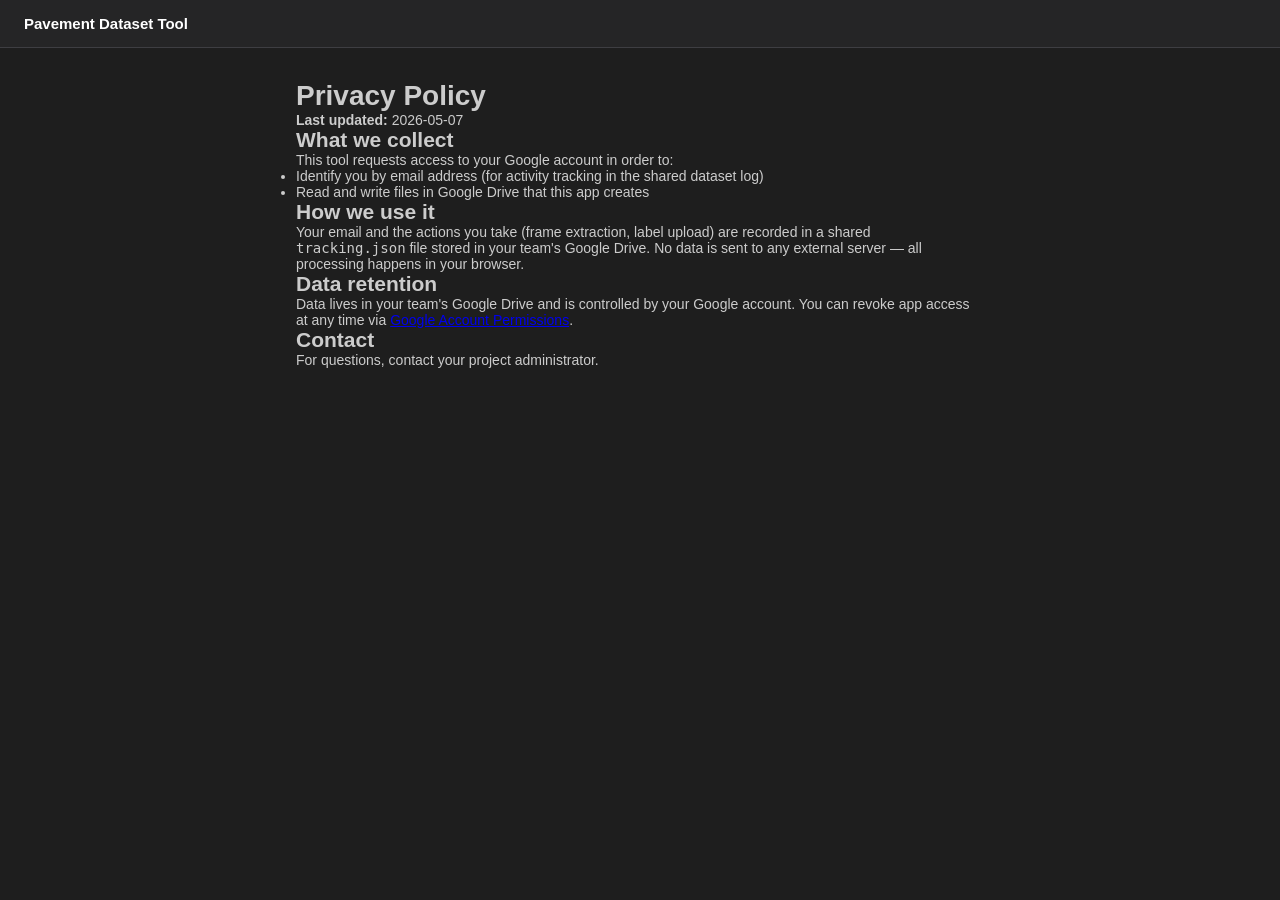
<file: docs/privacy.html>
<!DOCTYPE html>
<html lang="en">
<head>
  <meta charset="UTF-8" />
  <title>Privacy Policy – Pavement Dataset Tool</title>
  <link rel="stylesheet" href="css/app.css" />
</head>
<body>
  <header class="app-header">
    <span class="app-title">Pavement Dataset Tool</span>
  </header>
  <main style="max-width:720px;margin:2rem auto;padding:0 1rem;">
    <h1>Privacy Policy</h1>
    <p><strong>Last updated:</strong> 2026-05-07</p>

    <h2>What we collect</h2>
    <p>This tool requests access to your Google account in order to:</p>
    <ul>
      <li>Identify you by email address (for activity tracking in the shared dataset log)</li>
      <li>Read and write files in Google Drive that this app creates</li>
    </ul>

    <h2>How we use it</h2>
    <p>Your email and the actions you take (frame extraction, label upload) are recorded in a shared <code>tracking.json</code> file stored in your team's Google Drive. No data is sent to any external server — all processing happens in your browser.</p>

    <h2>Data retention</h2>
    <p>Data lives in your team's Google Drive and is controlled by your Google account. You can revoke app access at any time via <a href="https://myaccount.google.com/permissions" target="_blank">Google Account Permissions</a>.</p>

    <h2>Contact</h2>
    <p>For questions, contact your project administrator.</p>
  </main>
</body>
</html>
</file>
<file: docs/css/app.css>
/* Design tokens */
:root {
  --bg: #1e1e1e;
  --bg-surface: #252526;
  --bg-elevated: #2d2d30;
  --border: #3e3e42;
  --accent: #007acc;
  --accent-hover: #1a8ad4;
  --text: #cccccc;
  --text-dim: #888;
  --text-bright: #ffffff;
  --success: #4ec9b0;
  --warning: #dcdcaa;
  --danger: #f44747;
  --radius: 6px;
  --font: -apple-system, BlinkMacSystemFont, 'Segoe UI', sans-serif;
}

*, *::before, *::after { box-sizing: border-box; margin: 0; padding: 0; }

body {
  background: var(--bg);
  color: var(--text);
  font-family: var(--font);
  font-size: 14px;
  min-height: 100vh;
}

/* Header */
.app-header {
  display: flex;
  align-items: center;
  justify-content: space-between;
  padding: 0 1.5rem;
  height: 48px;
  background: var(--bg-surface);
  border-bottom: 1px solid var(--border);
}
.app-title { font-weight: 600; font-size: 15px; color: var(--text-bright); }
.header-right { display: flex; align-items: center; gap: 0.75rem; }

/* User badge */
.user-badge {
  display: flex;
  align-items: center;
  gap: 0.5rem;
}
.user-badge img {
  width: 28px;
  height: 28px;
  border-radius: 50%;
  object-fit: cover;
}
#user-email { font-size: 13px; color: var(--text-dim); }

/* Buttons */
.btn {
  padding: 0.4rem 0.9rem;
  border: none;
  border-radius: var(--radius);
  cursor: pointer;
  font-size: 13px;
  font-family: var(--font);
  transition: background 0.15s;
}
.btn-primary { background: var(--accent); color: #fff; }
.btn-primary:hover { background: var(--accent-hover); }
.btn-ghost { background: transparent; color: var(--text-dim); border: 1px solid var(--border); }
.btn-ghost:hover { background: var(--bg-elevated); color: var(--text); }
.btn-danger { background: var(--danger); color: #fff; }
.btn-large { padding: 0.65rem 1.5rem; font-size: 15px; }
.btn:disabled { opacity: 0.45; cursor: not-allowed; }

/* Auth wall */
.auth-wall {
  display: flex;
  align-items: center;
  justify-content: center;
  height: calc(100vh - 48px);
}
.auth-card {
  background: var(--bg-surface);
  border: 1px solid var(--border);
  border-radius: var(--radius);
  padding: 2.5rem 3rem;
  text-align: center;
  max-width: 380px;
}
.auth-card h2 { color: var(--text-bright); margin-bottom: 0.5rem; }
.auth-card p { color: var(--text-dim); margin-bottom: 1.5rem; }

/* Tab nav */
.tab-nav {
  display: flex;
  border-bottom: 1px solid var(--border);
  background: var(--bg-surface);
  padding: 0 1rem;
}
.tab-btn {
  background: transparent;
  border: none;
  border-bottom: 2px solid transparent;
  color: var(--text-dim);
  cursor: pointer;
  font-family: var(--font);
  font-size: 14px;
  padding: 0.75rem 1rem;
  margin-bottom: -1px;
  transition: color 0.15s, border-color 0.15s;
}
.tab-btn:hover { color: var(--text); }
.tab-btn.active { color: var(--accent); border-bottom-color: var(--accent); }

/* Tab panels */
.tab-panel { padding: 0; }
.tab-panel.hidden { display: none; }
/* Projects tab gets direct padding since it has no subtab-nav */
#tab-projects { padding: 1.5rem; }

/* Sub-tab nav (inside a top-level tab) */
.subtab-nav {
  display: flex;
  border-bottom: 1px solid var(--border);
  background: var(--bg);
  padding: 0 1rem;
}
.subtab-btn {
  background: transparent;
  border: none;
  border-bottom: 2px solid transparent;
  color: var(--text-dim);
  cursor: pointer;
  font-family: var(--font);
  font-size: 13px;
  padding: 0.6rem 1rem;
  margin-bottom: -1px;
  transition: color 0.15s, border-color 0.15s;
}
.subtab-btn:hover { color: var(--text); }
.subtab-btn.active { color: var(--accent); border-bottom-color: var(--accent); }

/* Sub-tab panels */
.subtab-panel { padding: 1.5rem; }
.subtab-panel.hidden { display: none !important; }

/* Section labels */
.section-title { font-size: 13px; font-weight: 600; color: var(--text-dim); text-transform: uppercase; letter-spacing: 0.05em; margin-bottom: 0.75rem; }

/* Form controls */
.form-group { margin-bottom: 1rem; }
.form-group label { display: block; font-size: 13px; color: var(--text-dim); margin-bottom: 0.3rem; }
.form-group input[type="range"] { width: 100%; accent-color: var(--accent); }
.form-group .range-value { font-size: 13px; color: var(--text-bright); margin-left: 0.5rem; }

/* File picker area */
.file-pick-area {
  border: 2px dashed var(--border);
  border-radius: var(--radius);
  padding: 2rem;
  text-align: center;
  color: var(--text-dim);
  cursor: pointer;
  transition: border-color 0.15s, background 0.15s;
  margin-bottom: 1rem;
}
.file-pick-area:hover, .file-pick-area.drag-over {
  border-color: var(--accent);
  background: rgba(0,122,204,0.06);
  color: var(--text);
}
.file-pick-area input[type="file"] { display: none; }
.file-pick-area .pick-icon { font-size: 2rem; margin-bottom: 0.5rem; }
.file-pick-area .pick-label { font-size: 14px; }
.file-pick-area .pick-sub { font-size: 12px; margin-top: 0.25rem; }

/* Progress bar */
.progress-wrap { margin: 1rem 0; }
.progress-label { font-size: 12px; color: var(--text-dim); margin-bottom: 0.3rem; display: flex; justify-content: space-between; }
.progress-bar {
  height: 6px;
  background: var(--bg-elevated);
  border-radius: 3px;
  overflow: hidden;
}
.progress-fill {
  height: 100%;
  background: var(--accent);
  border-radius: 3px;
  transition: width 0.2s;
  width: 0%;
}


/* Summary table (label uploader) */
.summary-table {
  width: 100%;
  border-collapse: collapse;
  margin: 1rem 0;
  font-size: 13px;
}
.summary-table th {
  text-align: left;
  padding: 0.5rem 0.75rem;
  background: var(--bg-elevated);
  color: var(--text-dim);
  font-weight: 600;
  border-bottom: 1px solid var(--border);
}
.summary-table td {
  padding: 0.45rem 0.75rem;
  border-bottom: 1px solid var(--border);
  color: var(--text);
}
.summary-table tr:last-child td { border-bottom: none; }
.badge { display: inline-block; padding: 0.15rem 0.45rem; border-radius: 3px; font-size: 12px; font-weight: 600; }
.badge-success { background: rgba(78,201,176,0.15); color: var(--success); }
.badge-warn { background: rgba(220,220,170,0.15); color: var(--warning); }
.badge-danger { background: rgba(244,71,71,0.15); color: var(--danger); }

/* ── Testing tab ─────────────────────────────────────────── */
.tst-root           { display:flex; flex-direction:column; height:100%; overflow:hidden; }
.tst-toolbar        { flex-shrink:0; gap:.5rem; flex-wrap:wrap; }
.tst-connect-status { font-size:12px; font-weight:600; }
.tst-connect-status.connected    { color:var(--success); }
.tst-connect-status.disconnected { color:var(--text-dim); }
.tst-config-panel   { overflow-y:auto; }
.tst-results-panel  { overflow-y:auto; }
.tst-two-col        { display:grid; grid-template-columns:1fr 1fr; gap:1rem; padding:.75rem 1rem; min-height:0; }
@media (max-width:800px) { .tst-two-col { grid-template-columns:1fr; } }
.tst-config-col     { display:flex; flex-direction:column; gap:.25rem; }
.tst-console-col    { display:flex; flex-direction:column; }
.tst-section        { background:var(--bg-surface); border:1px solid var(--border);
  border-radius:var(--radius); padding:.6rem .75rem; margin-bottom:.5rem; }
.tst-section-title  { font-size:11px; font-weight:600; color:var(--text-dim);
  text-transform:uppercase; letter-spacing:.05em; margin-bottom:.5rem; display:block; }
.tst-options-grid   { display:grid; grid-template-columns:repeat(3,1fr); gap:.5rem; }
@media (max-width:600px) { .tst-options-grid { grid-template-columns:1fr 1fr; } }
.tst-config-busy    { opacity:.6; }

/* Model rows (multi-model comparison) */
.tst-model-list       { display:flex; flex-direction:column; gap:.5rem; }
.tst-model-row        { display:flex; gap:.5rem; align-items:flex-start;
  background:var(--bg-elevated); border:1px solid var(--border); border-radius:var(--radius); padding:.5rem; }
.tst-model-row-fields { flex:1; display:flex; flex-direction:column; gap:.4rem; min-width:0; }
.tst-model-row-fields .mt-cfg-field { margin-bottom:0; }
.tst-remove-model     { flex-shrink:0; }

/* Comparison table */
.tst-cmp-table-wrap   { overflow-x:auto; }
.tst-cmp-table        { white-space:nowrap; }
.tst-cmp-table th:first-child,
.tst-cmp-table td:first-child { white-space:nowrap; color:var(--text-dim); font-weight:600; }

/* Per-model detail sections */
.tst-model-detail     { margin-bottom:.75rem; }
.tst-model-summary    { cursor:pointer; font-size:13px; font-weight:600; color:var(--text);
  padding:.4rem 0; user-select:none; }

/* Optimal threshold panel */
.tst-threshold-panel  { overflow-y:auto; }
.tst-thresh-layout    { display:flex; flex-direction:column; gap:.5rem; padding:.75rem 1rem; }
.tst-thresh-chart-wrap{ position:relative; height:280px; margin-top:.5rem; }

/* Toast notifications */
.toast-container {
  position: fixed;
  bottom: 1.5rem;
  right: 1.5rem;
  display: flex;
  flex-direction: column;
  gap: 0.5rem;
  z-index: 9999;
}
.toast {
  background: var(--bg-elevated);
  border: 1px solid var(--border);
  border-radius: var(--radius);
  padding: 0.65rem 1rem;
  font-size: 13px;
  color: var(--text);
  min-width: 260px;
  box-shadow: 0 4px 12px rgba(0,0,0,0.4);
  animation: slide-in 0.2s ease;
}
.toast.success { border-left: 3px solid var(--success); }
.toast.error   { border-left: 3px solid var(--danger); }
.toast.info    { border-left: 3px solid var(--accent); }
@keyframes slide-in {
  from { transform: translateX(100%); opacity: 0; }
  to   { transform: translateX(0);    opacity: 1; }
}

/* Stat row */
.stat-row { display: flex; gap: 1.5rem; margin: 1rem 0; }
.stat { background: var(--bg-surface); border: 1px solid var(--border); border-radius: var(--radius); padding: 0.75rem 1rem; flex: 1; }
.stat-label { font-size: 11px; color: var(--text-dim); text-transform: uppercase; letter-spacing: 0.05em; }
.stat-value { font-size: 22px; font-weight: 700; color: var(--text-bright); margin-top: 0.15rem; }


/* Exclude-invalid toggle row */
.dl-toggle-row {
  display: flex;
  align-items: center;
  gap: 0.5rem;
  font-size: 13px;
  color: var(--text);
  cursor: pointer;
}
.dl-toggle-row input[type="checkbox"] { accent-color: var(--accent); width: 14px; height: 14px; }

/* Class filter rows (Download Dataset tab) */
.class-row {
  display: flex;
  align-items: center;
  gap: 0.75rem;
  padding: 0.5rem 0.75rem;
  background: var(--bg-surface);
  border: 1px solid var(--border);
  border-radius: var(--radius);
  margin-bottom: 0.4rem;
  cursor: pointer;
  transition: background 0.12s;
}
.class-row:hover { background: var(--bg-elevated); }
.class-row input[type="checkbox"] { accent-color: var(--accent); width: 14px; height: 14px; flex-shrink: 0; }
.class-name { flex: 1; color: var(--text); font-size: 13px; }
.class-count { font-size: 12px; }
.btn-sm { padding: 0.25rem 0.6rem; font-size: 12px; }

/* Annotation reviewer */
.rv-status-bar {
  display: flex;
  align-items: center;
  justify-content: space-between;
  background: var(--bg-surface);
  border: 1px solid var(--border);
  border-radius: var(--radius);
  padding: 0.5rem 0.75rem;
  margin: 0.75rem 0;
}
.rv-nav {
  display: flex;
  align-items: center;
  justify-content: space-between;
  margin-bottom: 0.75rem;
}
.rv-canvas-wrap {
  position: relative;
  background: var(--bg-surface);
  border: 1px solid var(--border);
  border-radius: var(--radius);
  overflow: hidden;
  line-height: 0;
}
.rv-canvas-wrap canvas { display: block; max-width: 100%; }
.rv-loading {
  position: absolute;
  inset: 0;
  display: flex;
  align-items: center;
  justify-content: center;
  background: rgba(30,30,30,0.7);
  font-size: 13px;
  color: var(--text-dim);
}
.rv-decision-row { display: flex; gap: 0.75rem; margin-top: 0.75rem; }
.rv-btn-valid   { background: var(--bg-elevated); color: var(--success); border: 1px solid var(--success); min-width: 110px; }
.rv-btn-invalid { background: var(--bg-elevated); color: var(--danger);  border: 1px solid var(--danger);  min-width: 110px; }
.rv-btn-valid.rv-btn-active   { background: var(--success); color: #000; }
.rv-btn-invalid.rv-btn-active { background: var(--danger);  color: #fff; }
.rv-btn-valid:hover   { background: rgba(78,201,176,0.2); }
.rv-btn-invalid:hover { background: rgba(244,71,71,0.2); }
.rv-btn-valid.rv-btn-active:hover   { background: var(--success); }
.rv-btn-invalid.rv-btn-active:hover { background: var(--danger); }
.rv-shortcut-hint { font-size: 12px; margin-top: 0.75rem; }
/* Fullscreen maximize mode */
.rv-fullscreen {
  position: fixed;
  inset: 0;
  z-index: 9000;
  background: #000;
}
.rv-fullscreen canvas {
  display: block;
}
.rv-fs-controls {
  position: absolute;
  bottom: 0;
  left: 0;
  right: 0;
  height: 64px;
  display: flex;
  align-items: center;
  justify-content: space-between;
  gap: 1rem;
  padding: 0 1.25rem;
  background: rgba(18, 18, 18, 0.88);
  backdrop-filter: blur(6px);
  border-top: 1px solid rgba(255,255,255,0.08);
}
.rv-fs-group {
  display: flex;
  align-items: center;
  gap: 0.5rem;
}

input[type="color"].rv-color-pick {
  width: 14px;
  height: 14px;
  border: none;
  border-radius: 2px;
  padding: 0;
  cursor: pointer;
  background: none;
  flex-shrink: 0;
}
input[type="color"].rv-color-pick::-webkit-color-swatch-wrapper { padding: 0; }
input[type="color"].rv-color-pick::-webkit-color-swatch { border: none; border-radius: 2px; }
.rv-shortcut-hint kbd {
  display: inline-block;
  padding: 0.05rem 0.35rem;
  background: var(--bg-elevated);
  border: 1px solid var(--border);
  border-radius: 3px;
  font-size: 11px;
  font-family: monospace;
}
.rv-dl-row {
  display: flex;
  align-items: center;
  gap: 0.5rem;
  padding: 0.3rem 0;
  border-bottom: 1px solid var(--border);
}
.rv-dl-row:last-child { border-bottom: none; }
.rv-dl-label { flex: 1; font-size: 13px; color: var(--text); word-break: break-all; }
.rv-email-item {
  background: var(--bg-surface);
  border: 1px solid var(--border);
  border-radius: var(--radius);
  padding: 0.75rem;
  margin-bottom: 0.75rem;
}
.rv-email-preview {
  background: var(--bg-elevated);
  border: 1px solid var(--border);
  border-radius: var(--radius);
  padding: 0.6rem 0.75rem;
  font-size: 12px;
  color: var(--text-dim);
  white-space: pre-wrap;
  word-break: break-word;
  margin-top: 0.5rem;
  max-height: 160px;
  overflow-y: auto;
}

/* Folder breakdown table (Download Dataset tab) */
.folder-breakdown-table th:first-child,
.folder-breakdown-table td:first-child { min-width: 140px; }
.folder-breakdown-table td { vertical-align: top; line-height: 1.4; }

/* Label refactor */
.rf-rename-row {
  display: flex;
  align-items: flex-end;
  gap: 0.75rem;
  margin-top: 0.25rem;
}
.rf-arrow { color: var(--text-dim); padding-bottom: 0.45rem; flex-shrink: 0; }
.rf-field-label { font-size: 12px; color: var(--text-dim); display: block; margin-bottom: 0.3rem; }
.rf-field-input {
  width: 100%;
  padding: 0.4rem 0.6rem;
  background: var(--bg-elevated);
  border: 1px solid var(--border);
  border-radius: var(--radius);
  color: var(--text);
  font-family: var(--font);
  font-size: 13px;
}

/* Utility */
.hidden { display: none !important; }
.flex-row { display: flex; gap: 0.75rem; align-items: center; }
.mt-1 { margin-top: 0.5rem; }
.mt-2 { margin-top: 1rem; }
.text-dim { color: var(--text-dim); }
.text-success { color: var(--success); }
.text-danger  { color: var(--danger); }

/* YOLO export section */
.yolo-section {
  margin-top: 1.25rem;
  padding: 1rem;
  background: var(--bg-surface);
  border: 1px solid var(--border);
  border-radius: var(--radius);
}
.yolo-section-inner {
  margin-top: 0.75rem;
}
.yolo-task-row {
  display: flex;
  align-items: center;
  gap: 0.75rem;
  margin-bottom: 0.75rem;
  font-size: 13px;
  color: var(--text-dim);
}
.yolo-task-row select {
  background: var(--bg-elevated);
  border: 1px solid var(--border);
  border-radius: var(--radius);
  color: var(--text);
  font-family: var(--font);
  font-size: 13px;
  padding: 0.3rem 0.6rem;
}
.split-inputs {
  display: flex;
  align-items: center;
  gap: 0.75rem;
  flex-wrap: wrap;
  margin-bottom: 0.5rem;
}
.split-inputs label {
  display: flex;
  align-items: center;
  gap: 0.4rem;
  font-size: 13px;
  color: var(--text-dim);
}
.split-inputs input[type="number"] {
  width: 58px;
  padding: 0.3rem 0.5rem;
  background: var(--bg-elevated);
  border: 1px solid var(--border);
  border-radius: var(--radius);
  color: var(--text);
  font-family: var(--font);
  font-size: 13px;
  text-align: center;
}
.split-warning {
  font-size: 12px;
  color: #e5a550;
  margin-bottom: 0.5rem;
}
.split-summary {
  font-size: 12px;
  color: var(--text-dim);
  margin-top: 0.5rem;
}
.split-summary span {
  margin-right: 1rem;
}
.chart-container {
  position: relative;
  height: 300px;
  margin-top: 1rem;
  margin-bottom: 0.5rem;
}

/* ── Dataset indicator (above subtab-nav in Datasets tab) ───────────────────── */
.dataset-indicator {
  display: flex;
  align-items: center;
  padding: 0.45rem 1rem;
  background: rgba(0,122,204,0.08);
  border-bottom: 1px solid var(--border);
  font-size: 12px;
  color: var(--text-dim);
}
.dataset-indicator strong { color: var(--text); }

/* ── Project switcher (header) ───────────────────────────────────────────────── */
.project-switcher {
  display: flex;
  align-items: center;
  gap: 0.5rem;
}
.project-switcher-label {
  font-size: 12px;
  color: var(--text-dim);
  white-space: nowrap;
}
.sync-timestamp {
  font-size: 11px;
  color: var(--text-dim);
  white-space: nowrap;
}
#project-select {
  background: var(--bg-elevated);
  border: 1px solid var(--border);
  border-radius: var(--radius);
  color: var(--text);
  font-family: var(--font);
  font-size: 13px;
  padding: 0.3rem 0.6rem;
  max-width: 220px;
}

/* ── Project cards ───────────────────────────────────────────────────────────── */
.pm-form {
  background: var(--bg-elevated);
  border: 1px solid var(--border);
  border-radius: var(--radius);
  padding: 1rem;
  margin-bottom: 1.25rem;
}
.pm-card {
  display: flex;
  align-items: flex-start;
  justify-content: space-between;
  gap: 1rem;
  background: var(--bg-surface);
  border: 1px solid var(--border);
  border-radius: var(--radius);
  padding: 0.9rem 1rem;
  margin-bottom: 0.6rem;
  transition: border-color 0.15s;
}
.pm-card:hover { border-color: #555; }
.pm-card-active { border-color: var(--accent) !important; }
.pm-card-info { flex: 1; min-width: 0; }
.pm-card-name {
  font-size: 14px;
  font-weight: 600;
  color: var(--text-bright);
  margin-bottom: 0.25rem;
  display: flex;
  align-items: center;
  gap: 0.5rem;
}
.pm-card-meta {
  font-size: 12px;
  color: var(--text-dim);
  line-height: 1.6;
}
.pm-card-desc {
  font-size: 13px;
  color: var(--text);
  margin-bottom: 0.35rem;
  line-height: 1.5;
}
.pm-card-actions {
  display: flex;
  flex-direction: column;
  gap: 0.4rem;
  flex-shrink: 0;
}
/* Radio row in project form */
.pm-radio-row {
  display: flex;
  align-items: center;
  gap: 0.5rem;
  font-size: 13px;
}
.pm-radio-label {
  display: flex;
  align-items: center;
  gap: 0.35rem;
  color: var(--text);
  cursor: pointer;
}
.pm-radio-label input[type="radio"] { accent-color: var(--accent); }

/* Delete confirmation card state */
.pm-card-danger {
  border-color: var(--danger) !important;
}
.pm-confirm-text {
  font-size: 12px;
  color: var(--text-dim);
  margin-top: 0.25rem;
  line-height: 1.5;
}

/* Edit-mode card */
.pm-card-editing {
  align-items: center;
}
.pm-edit-input {
  width: 100%;
  padding: 0.4rem 0.6rem;
  background: var(--bg-elevated);
  border: 1px solid var(--accent);
  border-radius: var(--radius);
  color: var(--text);
  font-family: var(--font);
  font-size: 14px;
  font-weight: 600;
}
.pm-edit-input:focus { outline: none; box-shadow: 0 0 0 2px rgba(0,122,204,0.3); }

.pm-badge-active {
  display: inline-block;
  font-size: 10px;
  font-weight: 700;
  background: rgba(0,122,204,0.2);
  color: var(--accent);
  border-radius: 3px;
  padding: 0.1rem 0.4rem;
  text-transform: uppercase;
  letter-spacing: 0.04em;
}

/* Dataset manager mode selector */
.mode-selector {
  display: flex;
  gap: 0;
  margin-bottom: 1.25rem;
  border: 1px solid var(--border);
  border-radius: var(--radius);
  overflow: hidden;
  width: fit-content;
}
.mode-btn {
  background: var(--bg-surface);
  border: none;
  color: var(--text-dim);
  cursor: pointer;
  font-family: var(--font);
  font-size: 13px;
  padding: 0.5rem 1.1rem;
  transition: background 0.12s, color 0.12s;
  border-right: 1px solid var(--border);
}
.mode-btn:last-child { border-right: none; }
.mode-btn:hover { background: var(--bg-elevated); color: var(--text); }
.mode-btn.active { background: var(--accent); color: #fff; }

/* Mode panel cards */
.mode-card {
  background: var(--bg-surface);
  border: 1px solid var(--border);
  border-radius: var(--radius);
  padding: 1.25rem;
  margin-bottom: 1rem;
}

/* Output / source folder row */
.folder-input-row {
  display: flex;
  align-items: center;
  gap: 0.5rem;
  margin-bottom: 0.75rem;
}
.folder-input-row input[type="text"] {
  flex: 1;
  padding: 0.4rem 0.6rem;
  background: var(--bg-elevated);
  border: 1px solid var(--border);
  border-radius: var(--radius);
  color: var(--text);
  font-family: var(--font);
  font-size: 13px;
}
.folder-input-row label {
  font-size: 13px;
  color: var(--text-dim);
  white-space: nowrap;
}

/* ── Train Model tab ────────────────────────────────────────────────────────── */
#tab-train-model { padding: 0; }

/* Error display box */
.mt-error-box {
  background: rgba(244, 71, 71, 0.08);
  border: 1px solid var(--danger);
  border-radius: var(--radius);
  padding: 0.75rem;
  margin-bottom: 1rem;
}
.mt-error-pre {
  font-family: 'Cascadia Code', 'Courier New', monospace;
  font-size: 11px;
  color: var(--text);
  white-space: pre-wrap;
  word-break: break-all;
  margin: 0;
  max-height: 220px;
  overflow-y: auto;
  user-select: all;
}

/* First Time Setup card */
.mt-setup-card {
  border-left: 3px solid var(--primary);
}

/* Step row */
.mt-step-row {
  display: flex;
  gap: 1rem;
  align-items: flex-start;
  padding: 1rem 0;
  border-bottom: 1px solid var(--border);
}
.mt-step-last {
  border-bottom: none;
  padding-bottom: 0;
}
.mt-step-num {
  flex-shrink: 0;
  width: 28px;
  height: 28px;
  border-radius: 50%;
  background: var(--primary);
  color: #fff;
  font-size: 13px;
  font-weight: 700;
  display: flex;
  align-items: center;
  justify-content: center;
  margin-top: 1px;
}
.mt-step-body {
  flex: 1;
  min-width: 0;
}
.mt-step-title {
  font-weight: 600;
  font-size: 13px;
  color: var(--text);
  margin-bottom: 0;
}
.mt-step-ind {
  flex-shrink: 0;
  width: 24px;
  text-align: center;
  margin-top: 4px;
}
.mt-ind-done    { color: var(--success); font-size: 16px; font-weight: 700; }
.mt-ind-pending { color: var(--text-dim); font-size: 14px; }

/* Step 4 command row */
.mt-cmd-row {
  display: flex;
  align-items: center;
  gap: 0.5rem;
  background: var(--bg-elevated);
  border: 1px solid var(--border);
  border-radius: var(--radius);
  padding: 0.4rem 0.75rem;
  margin-bottom: 0;
}

/* Status dot (server connection, protocol) */
.mt-status-dot {
  display: inline-block;
  width: 8px;
  height: 8px;
  border-radius: 50%;
  flex-shrink: 0;
}
.mt-status-dot.green { background: var(--success); }
.mt-status-dot.red   { background: var(--danger); }
.mt-status-dot.grey  { background: var(--text-dim); }

/* Launcher path row */
.mt-launcher-row {
  display: flex;
  align-items: center;
  gap: 0.5rem;
  background: var(--bg-elevated);
  border: 1px solid var(--border);
  border-radius: var(--radius);
  padding: 0.4rem 0.75rem;
  margin-bottom: 0.5rem;
}
.mt-launcher-path {
  flex: 1;
  font-family: 'Cascadia Code', 'Courier New', monospace;
  font-size: 12px;
  white-space: nowrap;
  overflow: hidden;
  text-overflow: ellipsis;
}

/* Training log output */
.mt-log-box {
  font-family: 'Cascadia Code', 'Courier New', monospace;
  background: var(--bg);
  height: 200px;
  overflow-y: auto;
  padding: 0.5rem;
  border: 1px solid var(--border);
  border-radius: var(--radius);
  font-size: 12px;
  color: var(--text-dim);
  white-space: pre-wrap;
  margin-top: 0.75rem;
}

/* 2-column hyperparameter grid */
.mt-config-grid {
  display: grid;
  grid-template-columns: 1fr 1fr;
  gap: 0.75rem;
}

/* Live metrics charts (2×2 grid) */
.mt-metrics-grid {
  display: grid;
  grid-template-columns: 1fr 1fr;
  gap: 0.75rem;
}
.mt-chart-wrap {
  background: var(--bg-surface);
  border: 1px solid var(--border);
  border-radius: var(--radius);
  padding: 0.75rem;
}
.mt-chart-title {
  font-size: 11px;
  font-weight: 600;
  color: var(--text-dim);
  text-transform: uppercase;
  letter-spacing: 0.05em;
  margin-bottom: 0.4rem;
}
@media (max-width: 600px) {
  .mt-metrics-grid { grid-template-columns: 1fr; }
}

/* ── Trainer subpages ──────────────────────────────────── */
.mt-toolbar { display:flex; align-items:center; gap:.4rem; padding:.6rem 1rem;
  background:var(--bg-surface); border-bottom:1px solid var(--border); flex-wrap:wrap; flex-shrink:0; }
.mt-toolbar-sep { flex:1; }

/* Training page — flex column so inner sub-tabs can fill height */
#mt-page-training { display:flex; flex-direction:column; height:calc(100vh - 48px - 37px - 48px); }

/* Internal Config / Live Metrics tab bar */
.mt-trn-tabbar { display:flex; border-bottom:1px solid var(--border);
  background:var(--bg-surface); padding:0 .75rem; flex-shrink:0; }
.mt-trn-tab { background:transparent; border:none; border-bottom:2px solid transparent;
  color:var(--text-dim); cursor:pointer; font-family:var(--font); font-size:12px;
  padding:.4rem .75rem; margin-bottom:-1px; transition:color .15s, border-color .15s; }
.mt-trn-tab:hover  { color:var(--text); }
.mt-trn-tab.active { color:var(--accent); border-bottom-color:var(--accent); }

/* Inner panels */
.mt-trn-panel         { flex:1; min-height:0; display:flex; flex-direction:column; overflow:hidden; }
.mt-trn-panel.hidden  { display:none !important; }
#mt-trn-panel-livemetrics { overflow-y:auto; }

.mt-split { display:flex; flex:1; min-height:0; overflow:hidden; }

/* Queue panel */
.mt-queue-panel { width:200px; flex-shrink:0; border-right:1px solid var(--border);
  display:flex; flex-direction:column; overflow:hidden; }
.mt-queue-header { font-size:11px; font-weight:600; color:var(--text-dim); text-transform:uppercase;
  padding:.5rem .75rem; border-bottom:1px solid var(--border); background:var(--bg-surface); }
.mt-queue-list { flex:1; overflow-y:auto; padding:.25rem 0; }
.mt-queue-item { display:flex; align-items:center; gap:.4rem; padding:.4rem .75rem; cursor:pointer;
  font-size:12px; color:var(--text); border-left:3px solid transparent; transition:background .1s; }
.mt-queue-item:hover  { background:var(--bg-elevated); }
.mt-queue-item.active { background:rgba(0,122,204,.12); border-left-color:var(--accent); }
.mt-q-badge { display:inline-block; font-size:10px; font-weight:700; padding:.05rem .35rem;
  border-radius:3px; margin-left:auto; flex-shrink:0; text-transform:uppercase; }
.mt-q-badge.pending { background:rgba(136,136,136,.2); color:#888; }
.mt-q-badge.running { background:rgba(0,122,204,.2);   color:var(--accent); }
.mt-q-badge.done    { background:rgba(78,201,176,.2);  color:var(--success); }
.mt-q-badge.failed  { background:rgba(244,71,71,.2);   color:var(--danger); }
.mt-q-badge.stopped { background:rgba(220,220,170,.2); color:var(--warning); }

/* Right panel */
.mt-right-panel { flex:1; min-width:0; display:flex; flex-direction:column; overflow:hidden; }

/* Config editor tab bar */
.mt-config-tabbar { display:flex; border-bottom:1px solid var(--border);
  background:var(--bg-surface); padding:0 .75rem; flex-shrink:0; }
.mt-config-tab-btn { background:transparent; border:none; border-bottom:2px solid transparent;
  color:var(--text-dim); cursor:pointer; font-family:var(--font); font-size:12px;
  padding:.45rem .75rem; margin-bottom:-1px; transition:color .15s, border-color .15s; }
.mt-config-tab-btn:hover  { color:var(--text); }
.mt-config-tab-btn.active { color:var(--accent); border-bottom-color:var(--accent); }
.mt-config-body { flex:1; overflow-y:auto; padding:.75rem 1rem; }
.mt-config-panel { display:none; }
.mt-config-panel.active { display:block; }

/* Hyperparameter rows */
.mt-param-group-title { font-size:11px; font-weight:600; color:var(--text-dim); text-transform:uppercase;
  margin:.75rem 0 .4rem; padding-bottom:.25rem; border-bottom:1px solid var(--border); }
.mt-param-row { display:grid; grid-template-columns:120px 1fr 60px; align-items:center;
  gap:.4rem; margin-bottom:.35rem; }
.mt-param-label { font-size:12px; color:var(--text-dim); white-space:nowrap;
  overflow:hidden; text-overflow:ellipsis; }
.mt-param-slider { width:100%; accent-color:var(--accent); cursor:pointer; }
.mt-param-num { width:100%; padding:.2rem .4rem; background:var(--bg-elevated);
  border:1px solid var(--border); border-radius:var(--radius); color:var(--text);
  font-family:var(--font); font-size:12px; text-align:right; }

/* Config field helpers */
.mt-cfg-select, .mt-cfg-input { width:100%; padding:.3rem .5rem; background:var(--bg-elevated);
  border:1px solid var(--border); border-radius:var(--radius); color:var(--text);
  font-family:var(--font); font-size:12px; }
.mt-cfg-label { font-size:12px; color:var(--text-dim); display:block; margin-bottom:.25rem; }
.mt-cfg-field { margin-bottom:.6rem; }
.mt-cfg-grid-2 { display:grid; grid-template-columns:1fr 1fr; gap:.6rem; margin-bottom:.6rem; }
.mt-optimizer-desc { background:var(--bg-elevated); border:1px solid var(--border);
  border-radius:var(--radius); padding:.4rem .6rem; font-size:11px; color:var(--text-dim);
  margin-top:.25rem; min-height:2.2em; }
.mt-kfold-row { display:flex; align-items:center; gap:.6rem; font-size:12px;
  color:var(--text-dim); margin-top:.5rem; }
.mt-kfold-spinner { width:56px; padding:.2rem .4rem; background:var(--bg-elevated);
  border:1px solid var(--border); border-radius:var(--radius); color:var(--text);
  font-family:var(--font); font-size:12px; text-align:center; }

/* Preprocessing */
.mt-pp-header { display:flex; align-items:center; gap:.75rem; margin-bottom:.75rem; }
.mt-pp-group { margin-bottom:.75rem; padding:.6rem; background:var(--bg-surface);
  border:1px solid var(--border); border-radius:var(--radius); }
.mt-pp-group-title { font-size:11px; font-weight:600; color:var(--text-dim);
  text-transform:uppercase; margin-bottom:.5rem; }
.mt-pp-disabled { opacity:.45; pointer-events:none; }
.mt-pp-preview-grid { display:grid; grid-template-columns:1fr 1fr; gap:.6rem; margin-top:.75rem; }
.mt-pp-preview-grid img { width:100%; border-radius:var(--radius); border:1px solid var(--border);
  object-fit:contain; max-height:200px; background:var(--bg); }
.mt-pp-img-label { font-size:11px; color:var(--text-dim); text-align:center; margin-top:.2rem; }

/* Console */
.mt-console-section { flex-shrink:0; border-top:1px solid var(--border);
  background:var(--bg-surface); padding:.5rem .75rem; }
.mt-console-header { display:flex; align-items:center; justify-content:space-between;
  margin-bottom:.35rem; }
.mt-console-title { font-size:11px; font-weight:600; color:var(--text-dim); text-transform:uppercase; }
.mt-console-progress-row { display:flex; align-items:center; gap:.5rem; margin-bottom:.35rem; }
.mt-console-run-label { font-size:12px; color:var(--text); white-space:nowrap;
  overflow:hidden; text-overflow:ellipsis; max-width:200px; }
.mt-console-pct { font-size:12px; color:var(--text-dim); flex-shrink:0; }
.mt-console-log { font-family:'Cascadia Code','Courier New',monospace; background:var(--bg);
  height:120px; overflow-y:auto; padding:.4rem; border:1px solid var(--border);
  border-radius:var(--radius); font-size:11px; color:var(--text-dim); white-space:pre-wrap; }

/* Metrics grid */
.mt-metrics-section { flex-shrink:0; border-top:1px solid var(--border);
  padding:.5rem .75rem; overflow-y:auto; max-height:360px; }
.mt-metrics-grid-5 { display:grid; grid-template-columns:1fr 1fr; gap:.6rem; }

/* Setup subpage wrapper */
.mt-setup-page { padding:1.5rem; max-width:760px; }

@media (max-width:700px) {
  .mt-queue-panel { display:none; }
  .mt-split { flex-direction:column; height:auto; }
  .mt-metrics-grid-5 { grid-template-columns:1fr; }
  .mt-param-row { grid-template-columns:100px 1fr 54px; }
}

/* ── Live Metrics subpage ───────────────────────────────── */
.mt-lm-page           { padding:.75rem 1rem; }
.mt-lm-prog-section   { display:flex; flex-direction:column; gap:.4rem; margin-bottom:.75rem; }
.mt-lm-prog-row       { display:flex; align-items:center; gap:.5rem; }
.mt-lm-prog-label     { font-size:11px; font-weight:600; color:var(--text-dim); width:3.5rem; flex-shrink:0; }
.mt-lm-prog-text      { font-size:12px; color:var(--text-dim); white-space:nowrap; min-width:7rem; }
.mt-lm-stats-row      { display:flex; flex-wrap:wrap; gap:.5rem; margin-bottom:.75rem; }
.mt-lm-stat-tile      { background:var(--bg-surface); border:1px solid var(--border);
  border-radius:var(--radius); padding:.45rem .9rem; min-width:90px; }
.mt-lm-stat-label     { font-size:10px; font-weight:600; color:var(--text-dim);
  text-transform:uppercase; display:block; letter-spacing:.04em; }
.mt-lm-stat-val       { font-size:20px; font-weight:700; color:var(--text); display:block;
  line-height:1.2; }
.mt-lm-charts         { display:grid; grid-template-columns:repeat(3,1fr); gap:.75rem; }
.mt-lm-charts .mt-chart-canvas-wrap { position:relative; aspect-ratio:1; }
@media (max-width:900px) { .mt-lm-charts { grid-template-columns:repeat(2,1fr); } }
@media (max-width:600px) { .mt-lm-charts { grid-template-columns:1fr; } }
.mt-lm-section-title  { font-size:11px; font-weight:600; color:var(--text-dim);
  text-transform:uppercase; letter-spacing:.05em; margin:.1rem 0 .4rem; }
.mt-lm-class-section  { border-top:1px solid var(--border); margin-top:.75rem; padding-top:.5rem; }

/* ── Post Metrics subpage ───────────────────────────────── */
#mt-trn-panel-postmetrics   { overflow-y:auto; }
.mt-pm-page                 { display:flex; flex-direction:column; height:100%; }
.mt-pm-toolbar              { display:flex; align-items:center; padding:.4rem .75rem;
  border-bottom:1px solid var(--border); flex-shrink:0; background:var(--bg-surface); }
.mt-pm-content              { flex:1; overflow-y:auto; padding:.75rem 1rem; }
.mt-pm-placeholder          { font-size:13px; padding:.4rem 0; }
.mt-pm-section              { border-top:1px solid var(--border); padding-top:.6rem; margin-bottom:.75rem; }
.mt-pm-img-grid             { display:grid; grid-template-columns:repeat(2,1fr); gap:.75rem; margin-top:.75rem; }
.mt-pm-img-wrap             { background:var(--bg-surface); border:1px solid var(--border);
  border-radius:var(--radius); padding:.5rem .6rem; }
.mt-pm-img                  { width:100%; height:auto; border-radius:3px; display:block; margin-top:.3rem; }
.mt-pm-tile-accent .mt-lm-stat-val { color:var(--accent); }
@media (max-width:700px)    { .mt-pm-img-grid { grid-template-columns:1fr; } }

/* ── Models subpage ─────────────────────────────────────── */
.mm-table-section  { padding:.75rem 1rem; overflow-y:auto; max-height:320px; }
.mm-cmp-section    { padding:.75rem 1rem; border-top:1px solid var(--border); }
.mm-cmp-header     { display:flex; align-items:center; justify-content:space-between;
  margin-bottom:.6rem; }
.mm-cmp-title      { font-size:11px; font-weight:600; color:var(--text-dim);
  text-transform:uppercase; letter-spacing:.05em; }
.mm-cmp-grid       { display:grid; grid-template-columns:1fr 1fr; gap:.6rem; }
.mm-placeholder    { text-align:center; padding:2rem 1rem; color:var(--text-dim);
  font-size:13px; }
.mm-row-selected td { background:rgba(0,122,204,.08); }
@media (max-width:700px) { .mm-cmp-grid { grid-template-columns:1fr; } }

/* ── Process Data ─────────────────────────────────────────────────────────── */
.pd-panel               { padding: 1.25rem; }
.pd-hidden              { display: none !important; }
.pd-placeholder         { padding:1.5rem; text-align:center; color:var(--text-dim); border:2px dashed var(--border); border-radius:var(--radius); margin-bottom:1.5rem; }
.pd-placeholder-icon    { font-size:1.5rem; margin-bottom:0.5rem; }
.pd-placeholder-title   { font-weight:600; margin-bottom:0.25rem; color:var(--text); }
.pd-placeholder-sub     { font-size:12px; }

/* ── Coverage Map ─────────────────────────────────────────────────────────── */
.cm-wrap { max-width: 1100px; padding: 1.25rem; }

.cm-map {
  height: 65vh;
  min-height: 420px;
  border: 1px solid var(--border);
  border-radius: var(--radius);
  background: var(--bg-elevated);
}

.cm-coverage-fill { background: var(--success); }

.cm-sections-wrap {
  border: 1px solid var(--border);
  border-radius: var(--radius);
  background: var(--bg-surface);
  margin-bottom: 0.75rem;
}

.cm-sections-header {
  display: flex;
  align-items: center;
  justify-content: space-between;
  padding: 0.5rem 0.75rem;
  border-bottom: 1px solid var(--border);
}

.cm-sections-list {
  max-height: 180px;
  overflow-y: auto;
}

.cm-section-row {
  display: flex;
  align-items: center;
  gap: 0.5rem;
  padding: 0.35rem 0.75rem;
  font-size: 13px;
  color: var(--text);
  cursor: pointer;
  border-bottom: 1px solid var(--border);
}

.cm-section-row:last-child { border-bottom: none; }
.cm-section-row:hover { background: var(--bg-elevated); }
.cm-section-row input[type="checkbox"] { accent-color: var(--accent); width: 14px; height: 14px; flex-shrink: 0; }

.cm-section-swatch {
  width: 10px;
  height: 10px;
  border-radius: 2px;
  flex-shrink: 0;
}

.cm-section-name { flex: 1; }
.cm-section-meta { color: var(--text-dim); font-size: 12px; white-space: nowrap; }

.cm-search-row input[type="text"] {
  flex: 1;
  max-width: 360px;
  padding: 0.4rem 0.6rem;
  background: var(--bg-elevated);
  border: 1px solid var(--border);
  border-radius: var(--radius);
  color: var(--text);
  font-family: var(--font);
  font-size: 13px;
}

/* Folder picker modal */
.cm-modal-overlay {
  position: fixed;
  inset: 0;
  background: rgba(0, 0, 0, 0.55);
  display: flex;
  align-items: center;
  justify-content: center;
  z-index: 1000;
}

.cm-modal {
  width: 480px;
  max-width: 90vw;
  max-height: 80vh;
  display: flex;
  flex-direction: column;
  background: var(--bg-surface);
  border: 1px solid var(--border);
  border-radius: var(--radius);
  box-shadow: 0 8px 30px rgba(0, 0, 0, 0.4);
}

.cm-modal-header {
  display: flex;
  align-items: center;
  justify-content: space-between;
  padding: 0.75rem 1rem;
  border-bottom: 1px solid var(--border);
  color: var(--text-bright);
  font-weight: 600;
}

.cm-breadcrumb {
  padding: 0.5rem 1rem;
  font-size: 12px;
  color: var(--text-dim);
  border-bottom: 1px solid var(--border);
  overflow-x: auto;
  white-space: nowrap;
}

.cm-crumb { cursor: pointer; }
.cm-crumb:hover { color: var(--accent); }
.cm-crumb-sep { margin: 0 0.35rem; }

.cm-folder-list {
  flex: 1;
  overflow-y: auto;
  min-height: 200px;
}

.cm-folder-row {
  padding: 0.5rem 1rem;
  font-size: 13px;
  color: var(--text);
  cursor: pointer;
  border-bottom: 1px solid var(--border);
}

.cm-folder-row:hover { background: var(--bg-elevated); }

.cm-modal-footer {
  display: flex;
  gap: 0.5rem;
  padding: 0.75rem 1rem;
  border-top: 1px solid var(--border);
}

/* ── Road Viewer ──────────────────────────────────────────────────────────── */
.rdv { display: flex; flex-direction: column; gap: 0.75rem; }
.rdv-toolbar { display: flex; flex-wrap: wrap; align-items: center; gap: 0.75rem 1rem; }
.rdv-field { display: flex; align-items: center; gap: 0.4rem; font-size: 13px; color: var(--text-dim); }
.rdv-field select {
  min-width: 220px; padding: 0.35rem 0.5rem; background: var(--bg-elevated); color: var(--text);
  border: 1px solid var(--border); border-radius: var(--radius); font-family: var(--font);
}
.rdv-zoom input[type=range] { width: 140px; }
#rdv-zoom-val { min-width: 3.2em; text-align: right; color: var(--text); }
.rdv-status { font-size: 13px; margin-left: auto; }
.rdv-seg { display: inline-flex; border: 1px solid var(--border); border-radius: var(--radius); overflow: hidden; }
.rdv-seg-btn {
  padding: 0.35rem 0.8rem; background: transparent; color: var(--text-dim); border: none;
  font-family: var(--font); font-size: 13px; cursor: pointer;
}
.rdv-seg-btn + .rdv-seg-btn { border-left: 1px solid var(--border); }
.rdv-seg-btn:hover { background: var(--bg-elevated); color: var(--text); }
.rdv-seg-btn.active { background: var(--accent); color: #fff; }
.rdv-labels {
  display: flex; flex-wrap: wrap; align-items: center; gap: 0.5rem; padding: 0.5rem 0.75rem;
  background: var(--bg-surface); border: 1px solid var(--border); border-radius: var(--radius); font-size: 13px;
}
.rdv-labels-title { font-weight: 600; color: var(--text-bright); margin-right: 0.25rem; }
.rdv-label-chip {
  display: inline-flex; align-items: center; gap: 0.35rem; padding: 0.2rem 0.55rem;
  border: 1px solid var(--border); border-radius: 999px; cursor: pointer; user-select: none;
}
.rdv-swatch { width: 10px; height: 10px; border-radius: 2px; display: inline-block; }
.rdv-empty {
  padding: 2rem; text-align: center; font-size: 14px;
  background: var(--bg-surface); border: 1px dashed var(--border); border-radius: var(--radius);
}
.rdv-road {
  position: relative; display: flex; flex-direction: column; align-items: flex-start;
  height: calc(100vh - 300px); min-height: 360px; overflow: auto;
  background: var(--bg-surface); border: 1px solid var(--border); border-radius: var(--radius);
}
.rdv-road.rdv-horizontal { flex-direction: row; }
.rdv-road:not(.rdv-horizontal) .rdv-frame { margin-inline: auto; } /* centered, but stays scrollable when zoomed wider */
.rdv-frame { position: relative; flex: none; background: var(--bg-elevated); }
.rdv-inner { position: absolute; top: 0; left: 0; transform-origin: 0 0; }
.rdv-inner img { display: block; width: 100%; height: 100%; }
.rdv-inner svg { position: absolute; inset: 0; width: 100%; height: 100%; pointer-events: none; overflow: visible; }
.rdv-zoom-btn { min-width: 1.9rem; padding-inline: 0.4rem; font-size: 15px; line-height: 1; }
.rdv-inner .rdv-shape { stroke-width: 2; fill: none; }
.rdv-inner .rdv-halo  { stroke-width: 5; fill: none; stroke-opacity: 0.7; stroke-linejoin: round; stroke-linecap: round; }

/* Edit mode */
.rdv-edit-group { display: flex; flex-wrap: wrap; align-items: center; gap: 0.5rem 0.75rem; }
.rdv-field select.rdv-class-select { min-width: 150px; }
.rdv-unsaved { font-size: 13px; color: var(--warning); }
.rdv-road.rdv-editing { user-select: none; }
.rdv-road.rdv-editing .rdv-frame { cursor: default; }
.rdv-road.rdv-editing.rdv-tool-draw .rdv-frame { cursor: crosshair; }
.rdv-road.rdv-editing.rdv-tool-draw .rdv-frame-locked { cursor: not-allowed; }
.rdv-editing:not(.rdv-tool-draw):not(.rdv-tool-vertices) .rdv-inner .rdv-halo { pointer-events: stroke; cursor: pointer; }
.rdv-editing:not(.rdv-tool-draw):not(.rdv-tool-vertices) .rdv-inner .rdv-shape[data-kind="area"] { pointer-events: all; cursor: pointer; }
.rdv-road.rdv-editing img { -webkit-user-drag: none; }
.rdv-selinfo { font-size: 13px; line-height: 1.4; color: var(--text-dim); min-width: 11em; min-height: 1.4em; white-space: nowrap; }   /* reserved, so selecting can't re-wrap the toolbar and shift the road */
.rdv-marquee { position: fixed; z-index: 50; pointer-events: none; border: 1px dashed #fff; outline: 1px dashed rgba(0, 0, 0, 0.7); background: rgba(255, 255, 255, 0.12); }
.rdv-inner .rdv-handle.rdv-handle-selected { fill: var(--accent); stroke: #fff; }
.rdv-wand-val { min-width: 2em; color: var(--text); }
.rdv-wand-info { font-size: 13px; line-height: 1.4; color: var(--text-dim); min-width: 22em; min-height: 1.4em; }
.rdv-wand-info.rdv-wand-warn { color: var(--warning); }
.rdv-inner .rdv-wand-box { fill: none; stroke: #fff; stroke-width: 1.5; stroke-dasharray: 4 3; }
.rdv-inner .rdv-wand-preview { fill: rgba(0, 200, 255, 0.25); stroke: #00e0ff; stroke-width: 2; stroke-dasharray: 6 4; stroke-linejoin: round; }
.rdv-inner .rdv-wand-preview.rdv-wand-warn { fill: rgba(255, 80, 80, 0.25); stroke: #ff5050; }
.rdv-road .rdv-frame-active { z-index: 2; }   /* keeps handles and drawings above the next frame's image */
.rdv-road g.rdv-selected .rdv-shape { stroke-width: 3; }
.rdv-road g.rdv-selected .rdv-halo { stroke: #fff; stroke-opacity: 1; stroke-width: 6; }
.rdv-inner .rdv-handle { fill: #fff; stroke: var(--accent); stroke-width: 2; pointer-events: all; cursor: grab; }
.rdv-inner .rdv-draft polyline,
.rdv-inner .rdv-draft polygon,
.rdv-inner .rdv-draft rect { fill: none; stroke: #fff; stroke-width: 2; stroke-dasharray: 6 4; }
.rdv-inner .rdv-draft-point { fill: #fff; stroke: #000; stroke-width: 1; }

/* Magnifier: copies of the frames under the cursor, enlarged by --m. Lines are divided by --m so they
   stay as thin as on the road and don't cover the detail being looked at. */
.rdv-mag-btn { display: inline-flex; align-items: center; gap: 0.35rem; }
.rdv-field select.rdv-mag-power { min-width: 0; }
.rdv-loupe {
  display: none; position: fixed; left: 0; top: 0; z-index: 1000; width: 220px; height: 220px;
  box-sizing: border-box; border-radius: 50%; overflow: hidden; pointer-events: none;
  border: 2px solid var(--accent); background: var(--bg-surface); box-shadow: 0 6px 24px rgba(0, 0, 0, 0.45);
}
.rdv-loupe-view { position: absolute; left: 50%; top: 50%; width: 0; height: 0; transform-origin: 0 0; }
.rdv-loupe-view > .rdv-frame { position: absolute; margin: 0; }
.rdv-loupe .rdv-frame-active { z-index: 2; }
.rdv-loupe-pixels img { image-rendering: pixelated; }
.rdv-loupe .rdv-inner .rdv-shape { stroke-width: calc(2px / var(--m)); }
.rdv-loupe .rdv-inner .rdv-halo  { stroke-width: calc(5px / var(--m)); }
.rdv-loupe .rdv-inner g.rdv-selected .rdv-shape { stroke-width: calc(3px / var(--m)); }
.rdv-loupe .rdv-inner g.rdv-selected .rdv-halo  { stroke: #fff; stroke-opacity: 1; stroke-width: calc(6px / var(--m)); }
.rdv-loupe .rdv-inner .rdv-draft :is(polyline, polygon, rect),
.rdv-loupe .rdv-inner .rdv-wand-preview { stroke-width: calc(2px / var(--m)); stroke-dasharray: calc(6px / var(--m)) calc(4px / var(--m)); }
.rdv-loupe .rdv-inner .rdv-wand-box { stroke-width: calc(1.5px / var(--m)); stroke-dasharray: calc(4px / var(--m)) calc(3px / var(--m)); }
/* Crosshair on the cursor's spot */
.rdv-loupe::before, .rdv-loupe::after {
  content: ''; position: absolute; z-index: 3; left: 50%; top: 50%; transform: translate(-50%, -50%);
  background: #fff; box-shadow: 0 0 0 1px rgba(0, 0, 0, 0.7);
}
.rdv-loupe::before { width: 1px; height: 17px; }
.rdv-loupe::after  { width: 17px; height: 1px; }
.rdv-locked-note {
  position: absolute; z-index: 1; bottom: 4px; left: 4px; padding: 1px 6px; border-radius: 3px;
  background: var(--danger); color: #fff; font-size: 11px; pointer-events: none;
}

/* Section names — mode classes are set on .rdv-road */
.rdv-section {
  display: none; position: absolute; z-index: 1; pointer-events: none; white-space: nowrap;
  font: 11px/1.4 ui-monospace, SFMono-Regular, Consolas, monospace;
}
.rdv-sec-tag .rdv-section,
.rdv-sec-hover .rdv-frame:hover .rdv-section {
  display: block; top: 4px; left: 4px; padding: 1px 6px; border-radius: 3px;
  background: rgba(0, 0, 0, 0.7); color: #fff;
}
.rdv-sec-hover .rdv-frame:hover { outline: 1px solid rgba(255, 255, 255, 0.6); outline-offset: -1px; }

/* Ruler: names in a gutter beside the road, with a tick line at each section boundary */
.rdv-road.rdv-sec-ruler { padding-left: 170px; padding-top: 10px; }
.rdv-sec-ruler .rdv-section {
  display: block; top: 0; right: 100%; margin-right: 10px; transform: translateY(-50%);
  max-width: 155px; overflow: hidden; text-overflow: ellipsis; text-align: right; color: var(--text-dim);
}
.rdv-sec-ruler .rdv-frame::before {
  content: ''; position: absolute; z-index: 1; top: 0; left: -8px; right: 0;
  border-top: 1px solid rgba(255, 255, 255, 0.35); pointer-events: none;
}
.rdv-road.rdv-horizontal.rdv-sec-ruler { padding-left: 0; padding-top: 26px; }
.rdv-horizontal.rdv-sec-ruler .rdv-section {
  top: auto; bottom: 100%; right: auto; left: 4px; margin: 0 0 6px; transform: none;
  max-width: calc(100% - 8px); text-align: left;
}
.rdv-horizontal.rdv-sec-ruler .rdv-frame::before {
  top: -6px; bottom: 0; left: 0; right: auto; border-top: none;
  border-left: 1px solid rgba(255, 255, 255, 0.35);
}

/* ── Progress (admin) ───────────────────────────────────────────────────────── */
.pg-intro { font-size: 13px; margin-bottom: 1rem; max-width: 760px; }
.pg-controls { display: flex; flex-wrap: wrap; align-items: center; gap: 0.6rem 1rem; margin-bottom: 0.75rem; }
.pg-field { display: flex; align-items: center; gap: 0.4rem; font-size: 13px; color: var(--text-dim); }
.pg-field select {
  padding: 0.35rem 0.5rem; background: var(--bg-elevated); color: var(--text);
  border: 1px solid var(--border); border-radius: var(--radius); font-family: var(--font);
}
.pg-status { font-size: 13px; margin: 0.5rem 0 0.75rem; min-height: 1.4em; }
.pg-grid-wrap { overflow-x: auto; }
.pg-table { border-collapse: collapse; font-size: 13px; font-variant-numeric: tabular-nums; }
.pg-table th, .pg-table td { padding: 0; border-bottom: 1px solid var(--border); text-align: right; white-space: nowrap; }
.pg-table thead th { padding: 0.4rem 0.6rem; color: var(--text-dim); font-weight: 600; }
.pg-table tfoot td, .pg-table tfoot th { padding: 0.45rem 0.6rem; font-weight: 600; color: var(--text-bright); border-bottom: none; }
.pg-table td.pg-empty { padding: 0.45rem 0.6rem; color: var(--text-dim); opacity: 0.5; }
.pg-table .pg-person-col { text-align: left; position: sticky; left: 0; background: var(--bg); z-index: 1; }
.pg-table .pg-total-col { padding: 0.45rem 0.6rem; font-weight: 600; color: var(--text-bright); border-left: 1px solid var(--border); }
.pg-cell, .pg-person {
  display: block; width: 100%; min-width: 4.2rem; padding: 0.45rem 0.6rem; border: 1px solid transparent;
  background: transparent; color: var(--text); font: inherit; text-align: inherit; cursor: pointer;
}
.pg-cell { background: rgba(0, 122, 204, var(--shade, 0)); text-align: right; }
.pg-person { min-width: 12rem; max-width: 20rem; overflow: hidden; text-overflow: ellipsis; color: var(--text-bright); }
.pg-cell:hover, .pg-person:hover { border-color: var(--accent); }
.pg-cell.pg-selected, .pg-person.pg-selected { border-color: var(--text-bright); }
.pg-detail {
  margin-top: 1rem; padding: 0.75rem 1rem; background: var(--bg-surface);
  border: 1px solid var(--border); border-radius: var(--radius); font-size: 13px; max-width: 1000px;
}
.pg-detail-head { display: flex; flex-wrap: wrap; align-items: baseline; gap: 0.25rem 0.75rem; margin-bottom: 0.5rem; }
.pg-detail-head .btn { margin-left: auto; }
.pg-street { padding: 0.5rem 0; border-top: 1px solid var(--border); }
.pg-street-name { color: var(--text-bright); margin-bottom: 0.2rem; }
.pg-line { display: flex; align-items: baseline; gap: 0.75rem; padding: 0.1rem 0 0.1rem 0.75rem; }
.pg-kind { flex: none; min-width: 6.5rem; color: var(--text-dim); }
.pg-ranges { font-family: ui-monospace, SFMono-Regular, Consolas, monospace; font-size: 12px; overflow-wrap: anywhere; }
.pg-note { font-size: 12px; margin-top: 1rem; max-width: 760px; }
</file>
